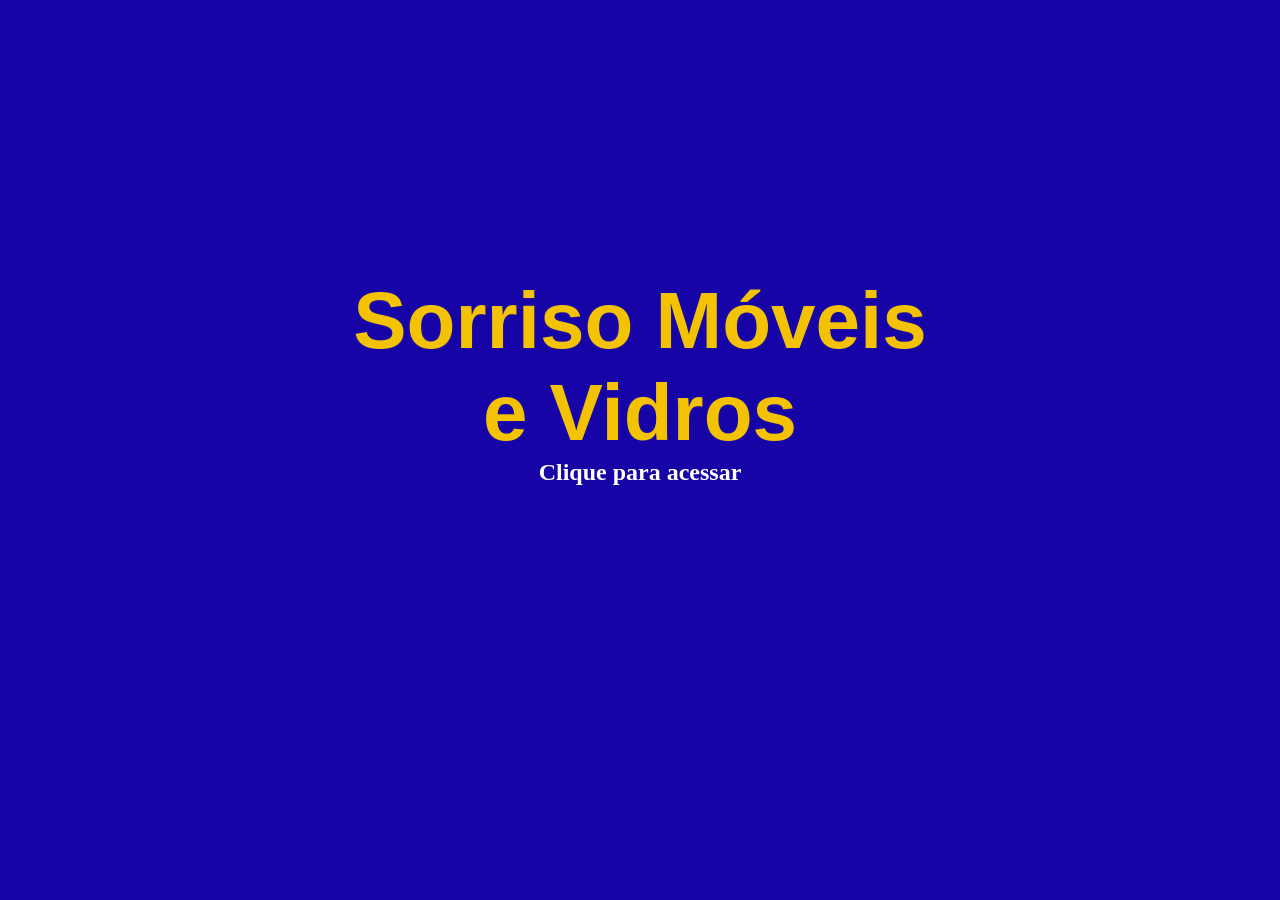
<file: index.html>
<!DOCTYPE html>
<html lang="pt-br">

<head>
    <meta charset="UTF-8">
    <meta name="viewport" content="width=device-width, initial-scale=1.0">
    <title>Sorriso Móveis e Vidros</title>
    <link rel="icon" type="image/x-icon" href="img/sorriso.png">
    <link rel="stylesheet" href="style.css">
</head>

<body class="Sorriso">
    <h1><a href="/inicio.html">Sorriso Móveis e Vidros</a></h1>
    <h2><a href="/inicio.html" class="sem-clique">Clique para acessar</a></h2>
</body>

</html>
</file>
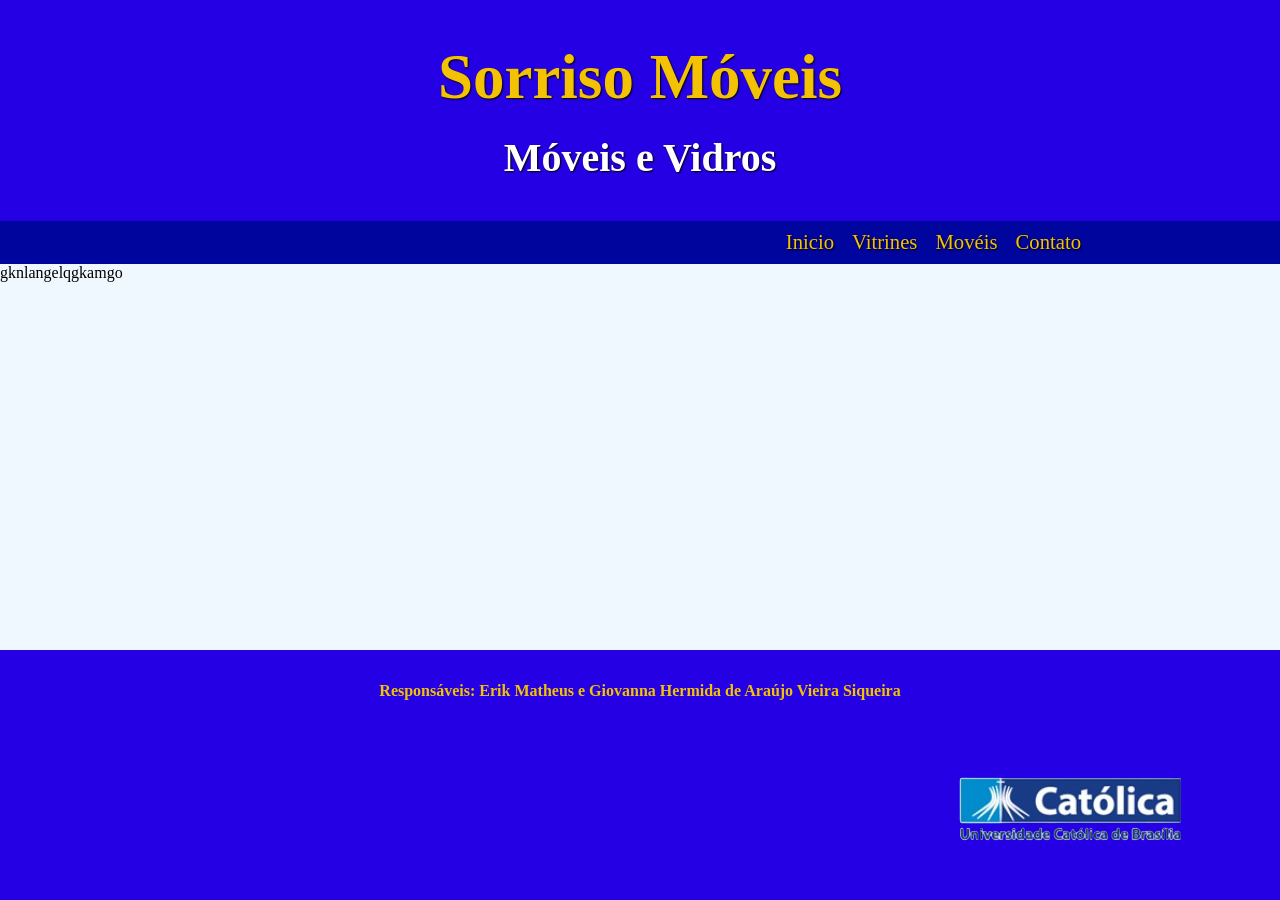
<file: contato.html>
<!DOCTYPE html>
<html lang="en">

<head>
    <meta charset="UTF-8">
    <meta name="viewport" content="width=device-width, initial-scale=1.0">
    <title>Sorriso Móveis e Vidros</title>
    <link rel="stylesheet" href="style.css" />
    <link rel="icon" type="image/x-icon" href="img/sorriso.png">
</head>

<body>
    <div class="container">
        <header>
            <h1>
                Sorriso Móveis
                <!-- Foto da fachada -->
            </h1>
            <h2 class="section-title">Móveis e Vidros</h2>
        </header>

        <nav>
            <ul>
                <li><a href="/index.html">Inicio</a></li>
                <li><a href="/vitrine.html">Vitrines</a></li>
                <li><a href="/moveis.html">Movéis</a></li>
                <li><a href="/contato.html">Contato</a></li>
            </ul>
        </nav>

        <main>
            <section class="box">
                <p>gknlangelqgkamgo</p>

            </section>

        </main>
          

        <footer>
            <h4 class="resp">Responsáveis: Erik Matheus e Giovanna Hermida de Araújo Vieira Siqueira</h4>
            <img src="/img/freepik_br_2c15a0c4-f942-49d5-92f7-2486d4ee8c24.png" alt="" class="img-footer">
        </footer>
</body>

</html>
</file>
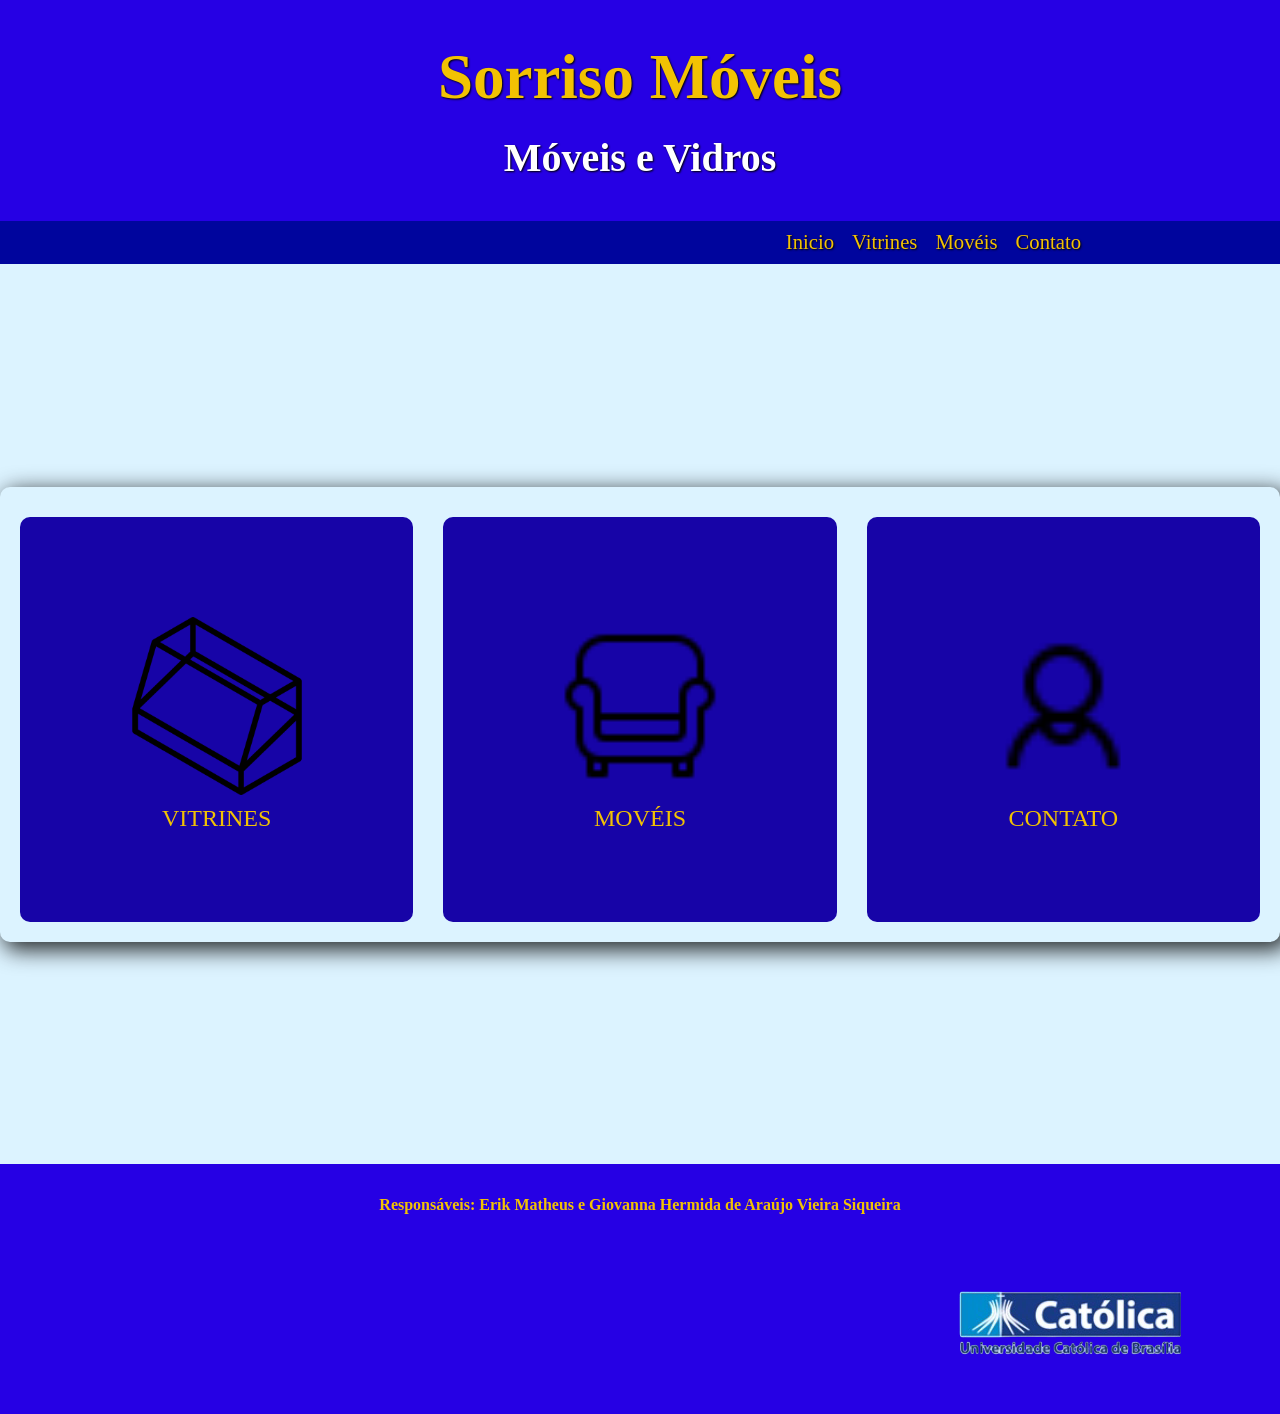
<file: inicio.html>
<!DOCTYPE html>
<html lang="pt-br">

<head>
    <meta charset="UTF-8">
    <meta name="viewport" content="width=device-width, initial-scale=1.0">
    <title>Sorriso Móveis e Vidros</title>
    <link rel="stylesheet" href="style.css" />
    <link rel="icon" type="image/x-icon" href="img/sorriso.png">
</head>

<body>
    <div class="container">
        <header>
            <a href="inicio.html"><h1>
                Sorriso Móveis
                <!-- Foto da fachada -->
            </h1></a>
            <h2 class="section-title">Móveis e Vidros</h2>
        </header>

        <nav>
            <ul>
                <li><a href="/inicio.html">Inicio</a></li>
                <li><a href="/vitrine.html">Vitrines</a></li>
                <li><a href="/moveis.html">Movéis</a></li>
                <li><a href="/contato.html">Contato</a></li>
            </ul>
        </nav>

        <main class="main-content">
            <div class="blue-box">

                <div class="cards">

                    <a href="/vitrine.html">
                        <div class="opcoes">
                            <div class="icones">
                                <img src="img/vitrine.png" alt="Ícone 2">
                            </div>
                            VITRINES
                        </div>
                    </a>

                    <a href="/moveis.html">
                        <div class="opcoes">
                            <div class="icones">
                                <img src="img/moveis.png" alt="Ícone 3">
                            </div>
                            MOVÉIS
                        </div>
                    </a>

                    <a href="/contato.html">
                        <div class="opcoes">
                            <div class="icones">
                                <img src="img/contato.png" alt="Ícone 4">
                            </div>
                            CONTATO
                        </div>
                    </a>

                </div>
            </div>
        </main>

        <footer>
            <!--coloca teu nome completo ai boy-->
            <h4 class="resp">Responsáveis: Erik Matheus e Giovanna Hermida de Araújo Vieira Siqueira</h4>
            <img src="/img/freepik_br_2c15a0c4-f942-49d5-92f7-2486d4ee8c24.png" alt="" class="img-footer">
        </footer>
</body>

</html>
</file>
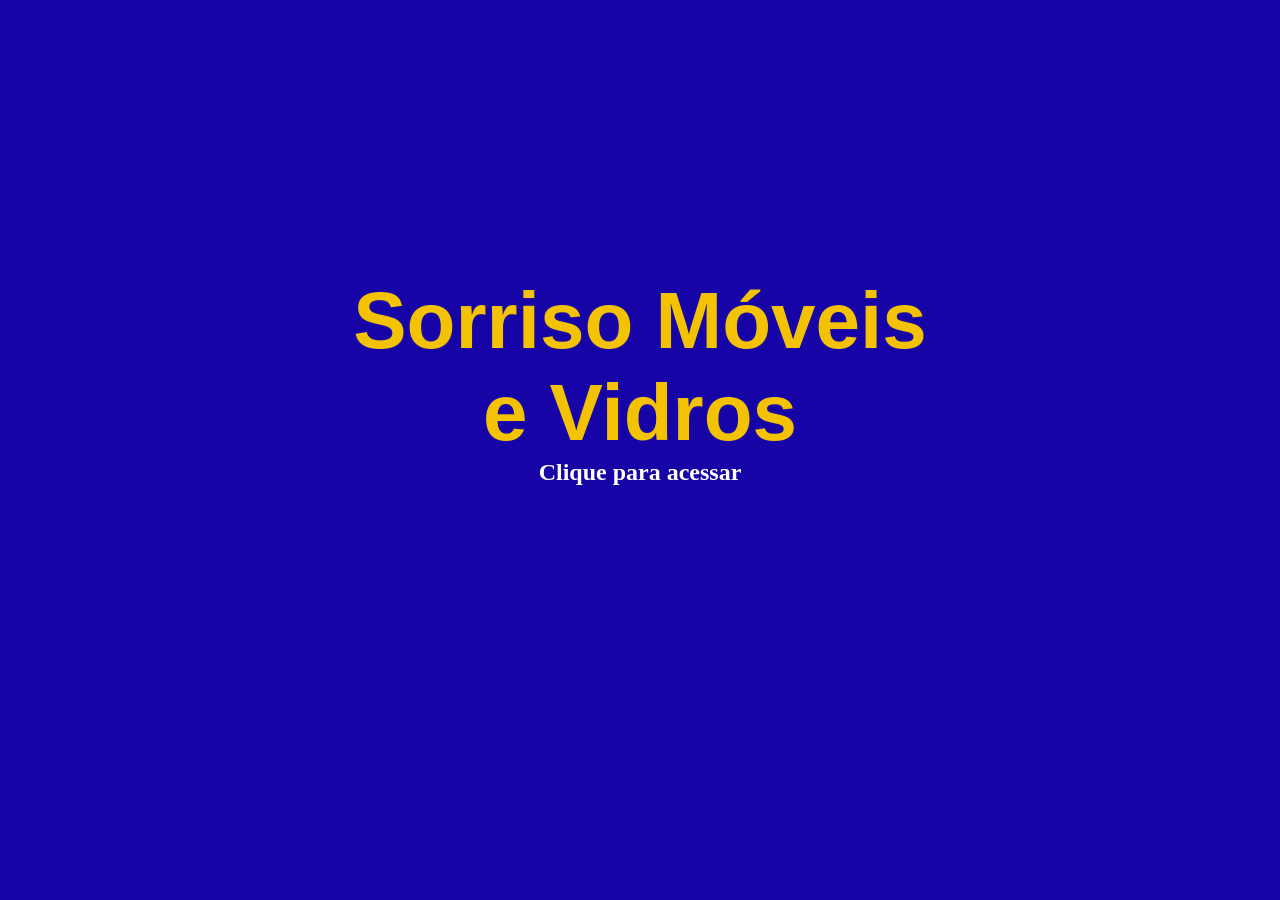
<file: Sorriso.html>
<!DOCTYPE html>
<html lang="pt-br">

<head>
    <meta charset="UTF-8">
    <meta name="viewport" content="width=device-width, initial-scale=1.0">
    <title>Sorriso Móveis e Vidros</title>
    <link rel="icon" type="image/x-icon" href="img/sorriso.png">
    <link rel="stylesheet" href="style.css">
</head>

<body class="Sorriso">
    <h1><a href="/index.html">Sorriso Móveis e Vidros</a></h1>
    <h2><a href="/index.html" class="sem-clique">Clique para acessar</a></h2>
</body>

</html>
</file>
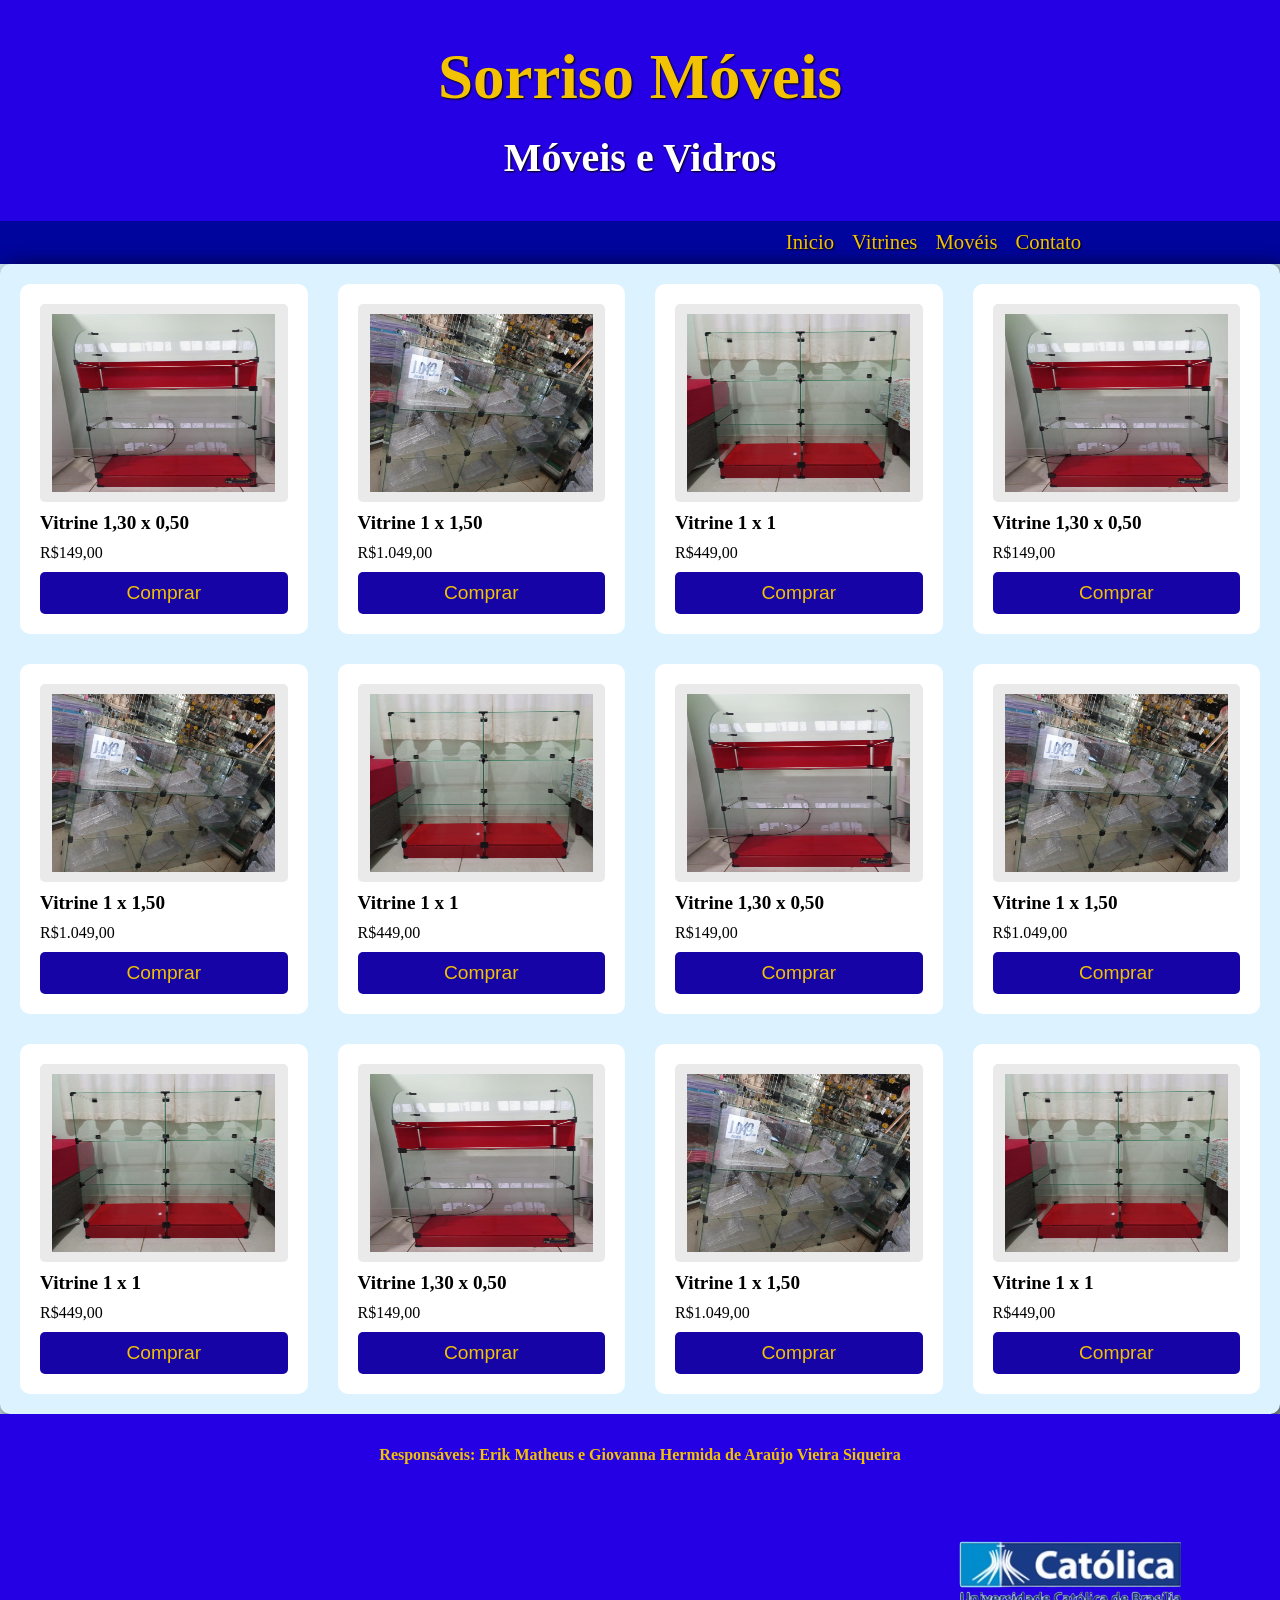
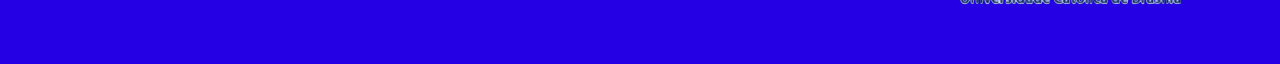
<file: vitrine.html>
<!doctype html>
<html lang="pt-br">

<head>
    <meta charset="UTF-8" />
    <meta name="viewport" content="width=device-width, initial-scale=1.0" />
    <title>Sorriso Móveis e Vidros</title>
    <link rel="icon" type="image/x-icon" href="/img/sorriso.png" />
    <link rel="stylesheet" href="style.css" />
</head>

<body>
    <div class="container">
        <header>
            <a href="inicio.html"><h1>
                Sorriso Móveis
                <!-- Foto da fachada -->
            </h1></a>
            <h2 class="section-title">Móveis e Vidros</h2>
        </header>

        <nav>
            <ul>
                <li><a href="/inicio.html">Inicio</a></li>
                <li><a href="/vitrine.html">Vitrines</a></li>
                <li><a href="/moveis.html">Movéis</a></li>
                <li><a href="/contato.html">Contato</a></li>
            </ul>
        </nav>

        <main class="main-content">
            <div class="white-box">

                <div class="intems">
                    <div class="item">
                        <div class="produto">
                            <img src="img/Vitrine 1.jpg">
                        </div>
                        <h3> Vitrine 1,30 x 0,50 </h3>
                        <span> R$149,00 </span>
                        <button class=""><a href="/produtos/produto1.html" class="sem-clique"> Comprar </a></button>
                    </div>

                    <div class="item">
                        <div class="produto">
                            <img src="img/Vitrine 2.jpg">
                        </div>
                        <h3> Vitrine 1 x 1,50 </h3>
                        <span> R$1.049,00 </span>
                        <button><a href="/produtos/produto2.html" class="sem-clique"> Comprar </a></button>
                    </div>

                    <div class="item">
                        <div class="produto">
                            <img src="img/Vitrine 3.jpg">
                        </div>
                        <h3> Vitrine 1 x 1 </h3>
                        <span> R$449,00 </span>
                        <button><a href="/produtos/produto3.html" class="sem-clique"> Comprar </a></button>
                    </div>
                    <div class="item">
                        <div class="produto">
                            <img src="img/Vitrine 1.jpg">
                        </div>
                        <h3> Vitrine 1,30 x 0,50 </h3>
                        <span> R$149,00 </span>
                        <button><a href="/produtos/produto1.html" class="sem-clique"> Comprar </a></button>
                    </div>

                    <div class="item">
                        <div class="produto">
                            <img src="img/Vitrine 2.jpg">
                        </div>
                        <h3> Vitrine 1 x 1,50 </h3>
                        <span> R$1.049,00 </span>
                        <button><a href="/produtos/produto2.html" class="sem-clique"> Comprar </a></button>
                    </div>

                    <div class="item">
                        <div class="produto">
                            <img src="img/Vitrine 3.jpg">
                        </div>
                        <h3> Vitrine 1 x 1 </h3>
                        <span> R$449,00 </span>
                        <button><a href="/produtos/produto3.html" class="sem-clique"> Comprar </a></button>
                    </div>
                    <div class="item">
                        <div class="produto">
                            <img src="img/Vitrine 1.jpg">
                        </div>
                        <h3> Vitrine 1,30 x 0,50 </h3>
                        <span> R$149,00 </span>
                        <button><a href="/produtos/produto1.html" class="sem-clique"> Comprar </a></button>
                    </div>

                    <div class="item">
                        <div class="produto">
                            <img src="img/Vitrine 2.jpg">
                        </div>
                        <h3> Vitrine 1 x 1,50 </h3>
                        <span> R$1.049,00 </span>
                        <button><a href="/produtos/produto2.html" class="sem-clique"> Comprar </a></button>
                    </div>

                    <div class="item">
                        <div class="produto">
                            <img src="img/Vitrine 3.jpg">
                        </div>
                        <h3> Vitrine 1 x 1 </h3>
                        <span> R$449,00 </span>
                        <button><a href="/produtos/produto3.html" class="sem-clique"> Comprar </a></button>
                    </div>
                    <div class="item">
                        <div class="produto">
                            <img src="img/Vitrine 1.jpg">
                        </div>
                        <h3> Vitrine 1,30 x 0,50 </h3>
                        <span> R$149,00 </span>
                        <button><a href="/produtos/produto1.html" class="sem-clique"> Comprar </a></button>
                    </div>

                    <div class="item">
                        <div class="produto">
                            <img src="img/Vitrine 2.jpg">
                        </div>
                        <h3> Vitrine 1 x 1,50 </h3>
                        <span> R$1.049,00 </span>
                        <button><a href="/produtos/produto2.html" class="sem-clique"> Comprar </a></button>
                    </div>

                    <div class="item">
                        <div class="produto">
                            <img src="img/Vitrine 3.jpg">
                        </div>
                        <h3> Vitrine 1 x 1 </h3>
                        <span> R$449,00 </span>
                        <button><a href="/produtos/produto3.html" class="sem-clique"> Comprar </a></button>
                    </div>
                </div>
            </div>
        </main>

        <footer>
            <h4 class="resp">Responsáveis: Erik Matheus e Giovanna Hermida de Araújo Vieira Siqueira</h4>
            <img src="/img/freepik_br_2c15a0c4-f942-49d5-92f7-2486d4ee8c24.png" alt="" class="img-footer">
        </footer>

    </div>
</body>

</html>
</file>
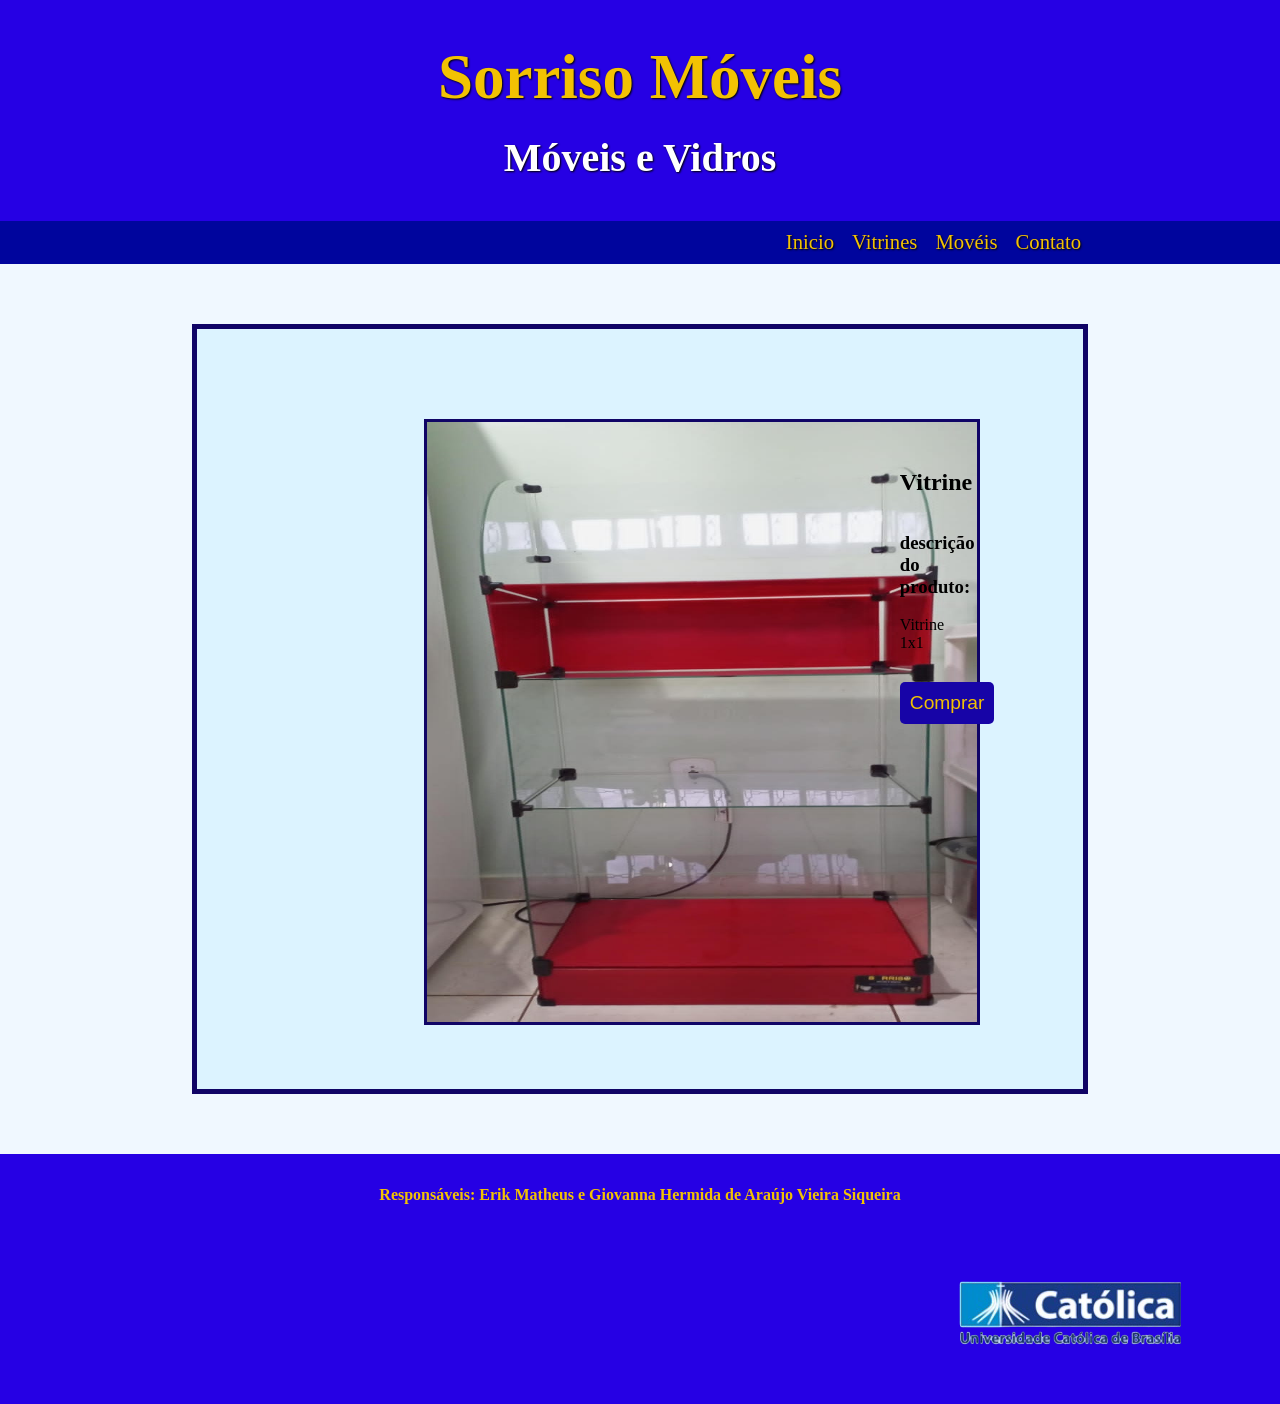
<file: produtos/produto1.html>
<!DOCTYPE html>
<html lang="en">

<head>
    <meta charset="UTF-8">
    <meta name="viewport" content="width=device-width, initial-scale=1.0">
    <title>Sorriso Móveis e Vidros</title>
    <link rel="stylesheet" href="style.css">
    <link rel="stylesheet" href="/style.css">
    <link rel="icon" type="image/x-icon" href="img/sorriso.png">
</head>

<body>
    <div class="container">
        <header>
            <a href="/inicio.html"><h1>
                Sorriso Móveis
                <!-- Foto da fachada -->
            </h1></a>
            <h2 class="section-title">Móveis e Vidros</h2>
        </header>

        <nav>
            <ul>
                <li><a href="/inicio.html">Inicio</a></li>
                <li><a href="/vitrine.html">Vitrines</a></li>
                <li><a href="/moveis.html">Movéis</a></li>
                <li><a href="/contato.html">Contato</a></li>
            </ul>
        </nav>


<main>
    <section class="card-produto">
        <div class="card-conteudo">
            <img src="/img/Vitrine 1.jpg" alt="">
        </div>
        <div class="card-text">
            <h1>Vitrine</h1> <br><br>
            <h3>descrição do produto:</h3><br>
            <div class="descricao"> <p> Vitrine 1x1 </p></div>
            <button><a href="#" class="sem-clique"> Comprar </a></button>
        </div>
    </section>

</main>
    
        <footer>
            <!--coloca teu nome completo ai boy-->
            <h4 class="resp">Responsáveis: Erik Matheus e Giovanna Hermida de Araújo Vieira Siqueira</h4>
            <img src="/img/freepik_br_2c15a0c4-f942-49d5-92f7-2486d4ee8c24.png" alt="" class="img-footer">
        </footer>

</body>

</html>
</file>
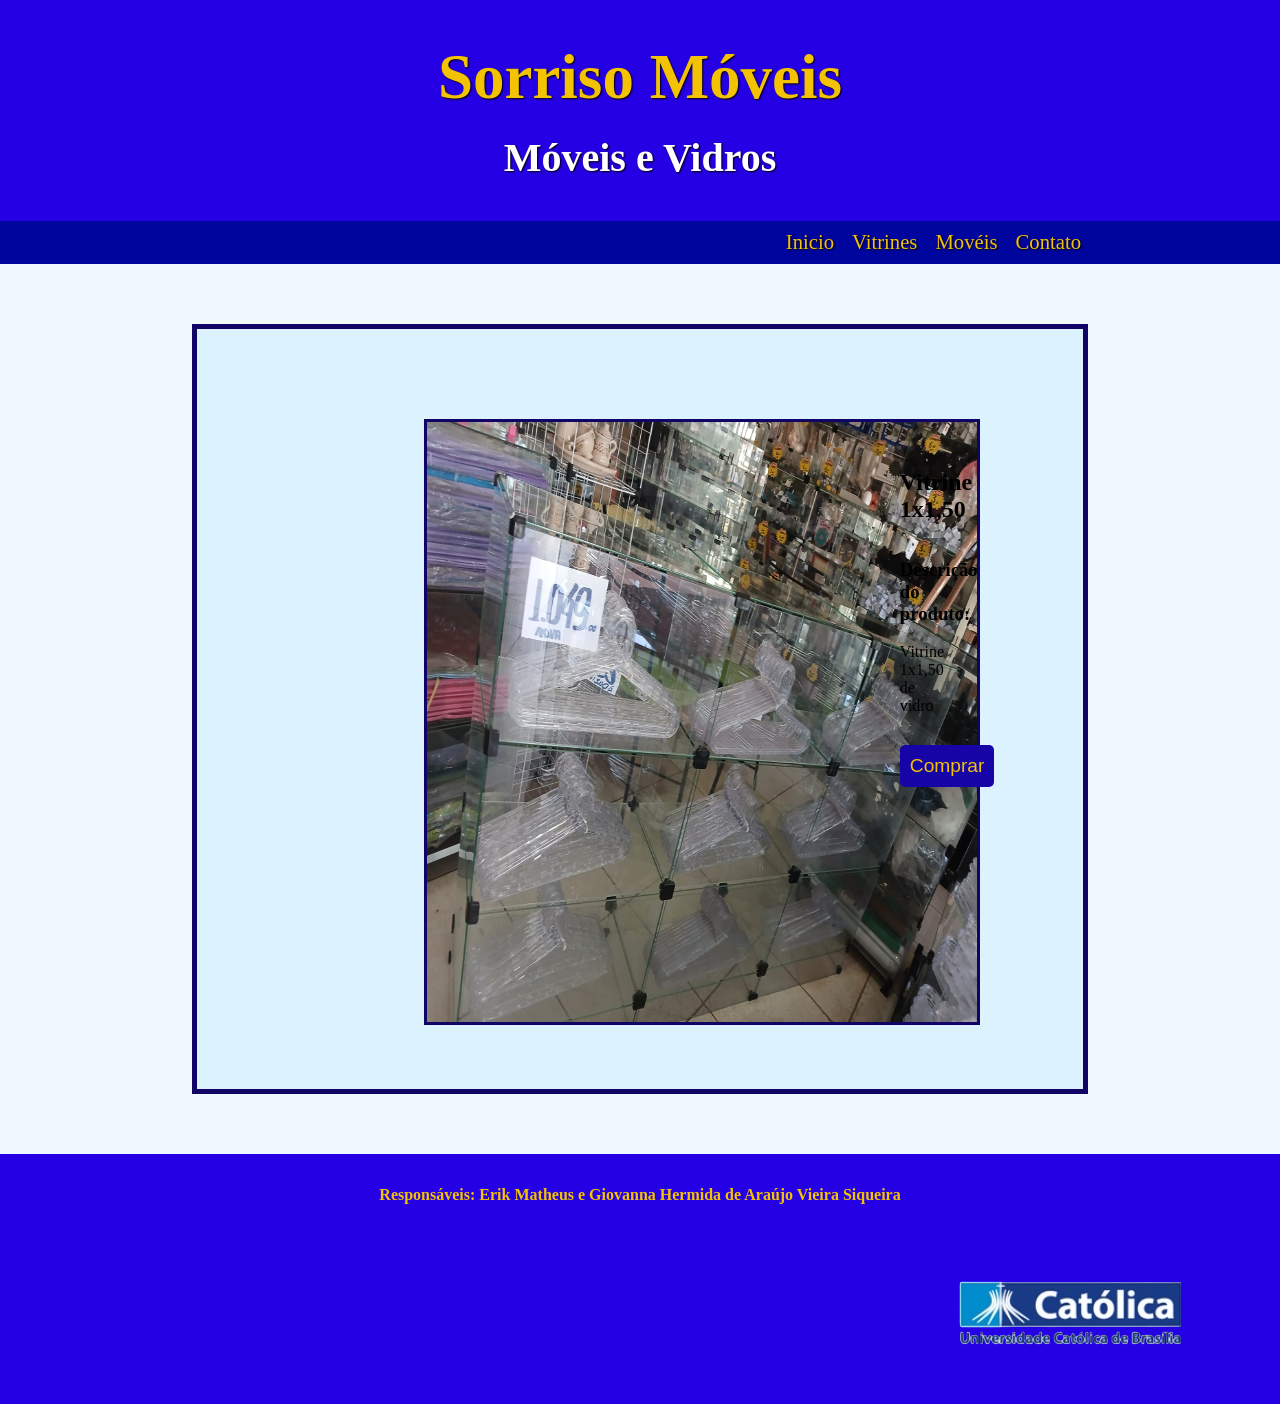
<file: produtos/produto2.html>
<!DOCTYPE html>
<html lang="en">

<head>
    <meta charset="UTF-8">
    <meta name="viewport" content="width=device-width, initial-scale=1.0">
    <title>Sorriso Móveis e Vidros</title>
    <link rel="stylesheet" href="style.css">
    <link rel="stylesheet" href="/style.css">
    <link rel="icon" type="image/x-icon" href="/img/sorriso.png">
</head>

<body>
    <div class="container">
        <header>
            <a href="/inicio.html"><h1>
                Sorriso Móveis
                <!-- Foto da fachada -->
            </h1></a>
            <h2 class="section-title">Móveis e Vidros</h2>
        </header>

        <nav>
            <ul>
                <li><a href="/inicio.html">Inicio</a></li>
                <li><a href="/vitrine.html">Vitrines</a></li>
                <li><a href="/moveis.html">Movéis</a></li>
                <li><a href="/contato.html">Contato</a></li>
            </ul>
        </nav>


<main>
    <section class="card-produto">
        <div class="card-conteudo">
            <img src="/img/Vitrine 2.jpg" alt="">
        </div>
        <div class="card-text">
            <h1>Vitrine 1x1,50</h1> <br><br>
            <h3>Descrição do produto:</h3><br>
            <div class="descricao"> <p> Vitrine 1x1,50 de vidro </p></div>
            <button><a href="tel:61991142355" class="sem-clique"> Comprar </a></button>
        </div>
    </section>

</main>
    
        <footer>
            <!--coloca teu nome completo ai boy-->
            <h4 class="resp">Responsáveis: Erik Matheus e Giovanna Hermida de Araújo Vieira Siqueira</h4>
            <img src="/img/freepik_br_2c15a0c4-f942-49d5-92f7-2486d4ee8c24.png" alt="" class="img-footer">
        </footer>

</body>

</html>
</file>
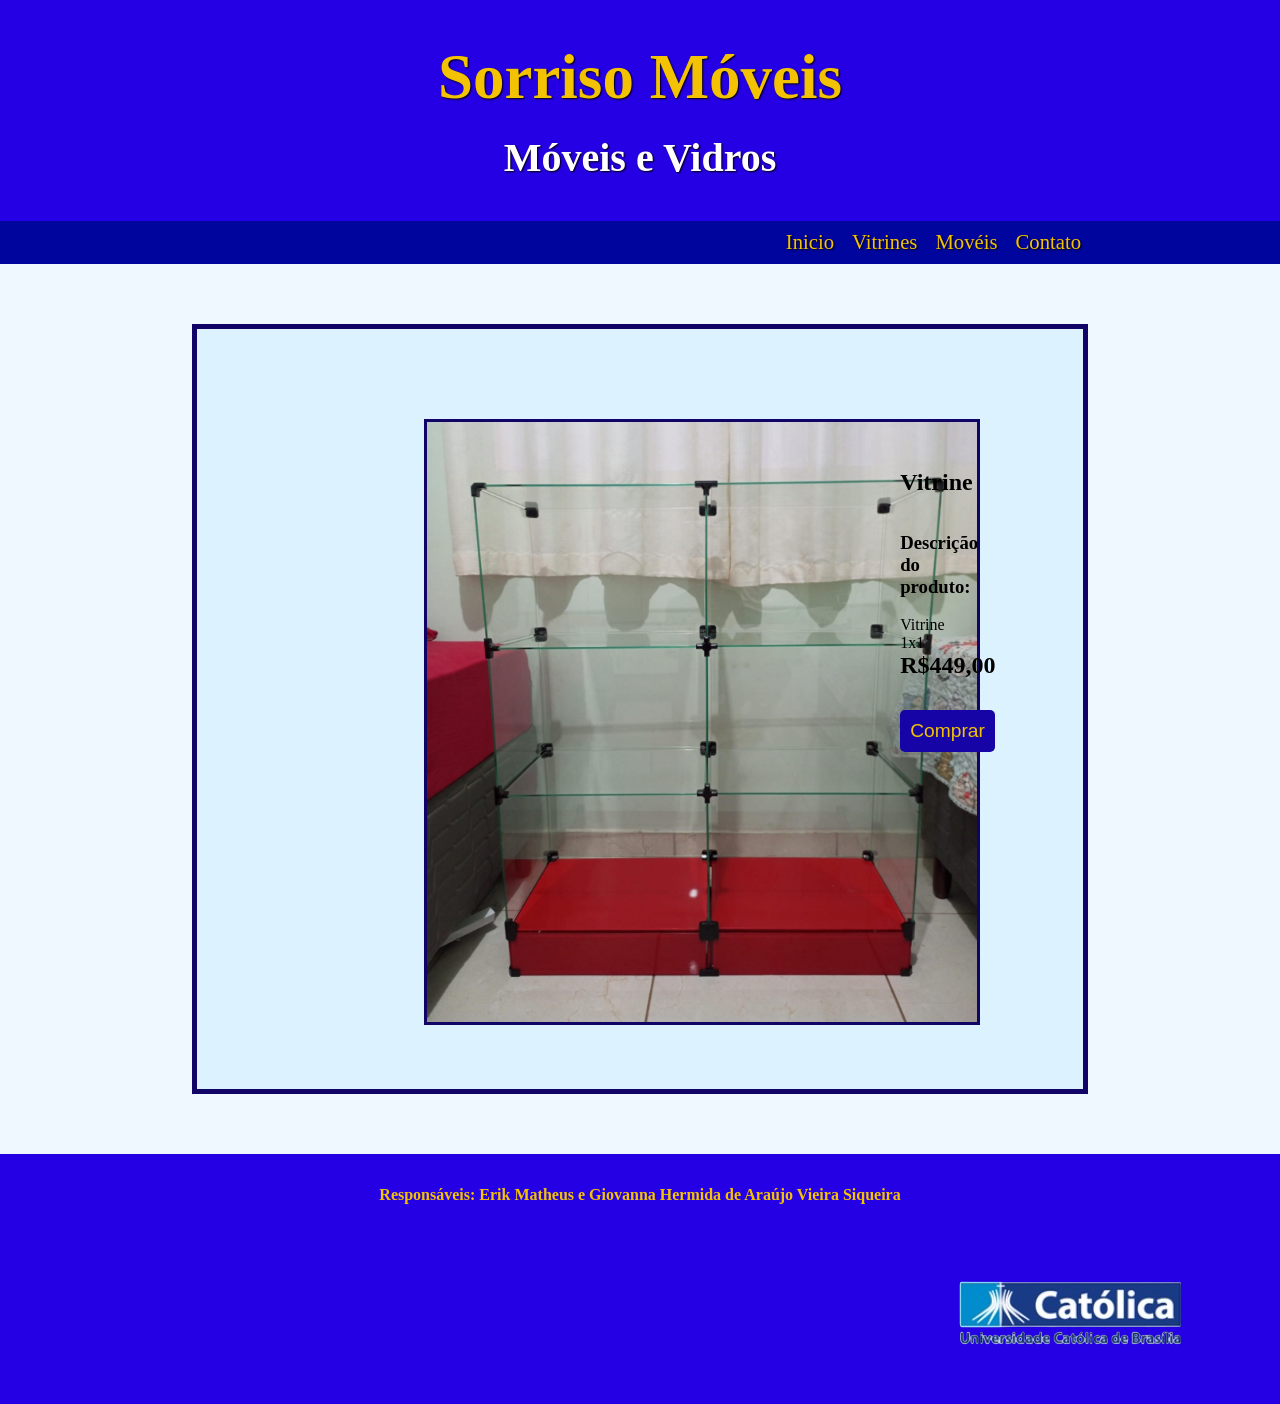
<file: produtos/produto3.html>
<!DOCTYPE html>
<html lang="en">

<head>
    <meta charset="UTF-8">
    <meta name="viewport" content="width=device-width, initial-scale=1.0">
    <title>Sorriso Móveis e Vidros</title>
    <link rel="stylesheet" href="style.css">
    <link rel="stylesheet" href="/style.css">
    <link rel="icon" type="image/x-icon" href="/img/sorriso.png">
</head>

<body>
    <div class="container">
        <header>
            <a href="/inicio.html"><h1>
                Sorriso Móveis
                <!-- Foto da fachada -->
            </h1></a>
            <h2 class="section-title">Móveis e Vidros</h2>
        </header>

        <nav>
            <ul>
                <li><a href="/inicio.html">Inicio</a></li>
                <li><a href="/vitrine.html">Vitrines</a></li>
                <li><a href="/moveis.html">Movéis</a></li>
                <li><a href="/contato.html">Contato</a></li>
            </ul>
        </nav>


<main>
    <section class="card-produto">
        <div class="card-conteudo">
            <img src="/img/Vitrine 3.jpg" alt="">
        </div>
        <div class="card-text">
            <h1>Vitrine</h1> <br><br>
            <h3>Descrição do produto:</h3><br>
            <div class="descricao"> <p> Vitrine 1x1 </p>
            <h2>R$449,00</h2></div>
            <button><a href="tel:61991142355" class="sem-clique"> Comprar </a></button>
        </div>
    </section>

</main>
    
        <footer>
            <!--coloca teu nome completo ai boy-->
            <h4 class="resp">Responsáveis: Erik Matheus e Giovanna Hermida de Araújo Vieira Siqueira</h4>
            <img src="/img/freepik_br_2c15a0c4-f942-49d5-92f7-2486d4ee8c24.png" alt="" class="img-footer">
        </footer>

</body>

</html>
</file>
<file: style.css>
* {
    margin: 0;
    padding: 0;
}
:root{
    --primary-color:rgb(23, 4, 167);
    --yellow: rgb(242, 194, 3);
    --back-color: #DCF3FF;
}

a{
    text-decoration: none;
}
/* Pagina Inicial */
.Sorriso {
    text-align: center;
    margin: 21.5vw 25%;
    max-width: 100vh;
    max-height: 100vh;
    background-color:
        var(--primary-color);
}

.Sorriso h1 {
    font-size: 80px;
    color:
        var(--yellow);
    font-family: 'Arial', sans-serif;
}

.Sorriso h1 a {
    text-decoration: none;
    color: var(--yellow);
}
.Sorriso h2{
color: #fff;
}

/* Configurações Gerais */
body {
    background-color: aliceblue;
    margin: 0;
}

.container {
    display: grid;
    grid-template-rows: auto auto 1fr auto;
    min-height: 100vh;
}

header {
    background-color: rgb(38, 0, 228);
    color: var(--yellow);
    text-align: center;
    padding: 4.5vh;
    text-shadow: 1px 1px 2px black;
    font-size: 3.5vh;
}
header a{
    text-decoration: none;
    color: var(--yellow);
}

nav {
    background-color: rgb(0, 5, 157);
    padding: 10px;
    min-height: 2vh;
}

nav ul {
    display: flex;
    justify-content: right;
    gap: 2vh;
    list-style: none;
    margin: 0;
    padding: 0;
    padding-right: 15%;
    text-shadow: 1px 1px 2px black;
    color: var(--yellow);
    font-size: 2.3vh;
}

nav ul li a {
    text-decoration: none;
    color: var(--yellow);
    transition: color 0.3s ease;
}

nav ul li a:hover {
    color: #fff;
}

.section-title {
    text-align: center;
    font-size: 2.5rem;
    margin-top: 20px;
    color: rgb(255, 255, 255);
}

/*Cards Iniciais*/
.blue-box {
    background-color: var(--back-color);
    padding: 20px;
    border-radius: 10px;
    box-shadow: 6px 6px 22px 2px rgba(0, 0, 0, 0.833);
    max-width: 1280px;
    width: 100%;
}

.cards {
    display: grid;
    grid-template-columns: repeat(3, 1fr);
    grid-gap: 30px;
}

.cards a {
    text-decoration: none;
    color: var(--yellow);
    font-size: 1.5rem;
    margin-top: 10px;
}

/*hover do card*/
.opcoes:hover {
    background-color: rgb(16, 4, 102);
    ;
    transform: scale(1.05);
}

.opcoes {
    display: flex;
    flex-direction: column;
    background-color: rgb(23, 4, 167);
    color: var(--yellow);
    padding: 10vh;
    border-radius: 10px;
    position: relative;
    align-items: center;
    justify-content: center;
}

.opcoes img {
    margin-top: 10px;
    height: 90%;
}

.icones {
    text-align: center;

    height: 22vh;
    width: 100%;
    border-radius: 5px;
}


/* Vitrine */
.main-content {
    display: flex;
    align-items: center;
    justify-content: center;
    min-height: 100vh;
    background-color: var(--back-color);
}


.white-box {
    background-color: var(--back-color);
    padding: 20px;
    border-radius: 10px;
    box-shadow: 6px 6px 22px 2px rgba(0, 0, 0, 0.833);
    max-width: 1280px;
    width: 100%;
}

.intems {
    display: grid;
    grid-template-columns: repeat(4, 1fr);
    grid-gap: 30px;
}

.produto {
    text-align: center;
    background-color: rgba(80, 78, 82, 0.116);
    height: 22vh;
    width: 100%;
    border-radius: 5px;
}

.item {
    display: flex;
    flex-direction: column;
    background-color: #ffffff;
    padding: 20px;
    border-radius: 10px;
    position: relative;
}
.item:hover {
    background-color: rgba(0, 0, 0, 0.166);
    transform: scale(1.05);
}
.item img {
    margin-top: 10px;
    height: 90%;
    width: 90%;
}

.item h3 {
    margin: 0;
    color: rgb(0, 0, 0);
    font-size: 1.2rem;
    margin: 10px 0px 10px 0px;
}

.item span {
    color: rgb(0, 0, 0);
    font-size: 1rem;
    margin-bottom: 10px;
}

.item button {
    margin: 0;
    background-color:
        var(--primary-color);
    color:
        var(--yellow);
    border-radius: 5px;
    border: none;
    padding: 10px;
    font-size: 1.2rem;
    cursor: pointer;
}

@media (max-width: 680px) {
    .intems {
        display: block;
    }

    .item {
        margin-bottom: 20px;
    }

    main {
        height: auto;
    }
}

footer {
    background-color: rgb(38, 0, 228);
    color: var(--yellow);
}

.resp{
    padding-top: 2rem;
    text-align: center;
}

.img-footer {
    float: right;
}

.sem-clique {
    color: inherit;
    text-decoration: none;
}

/*contato*/
.cont-box {
    background-color: var(--back-color);
    padding: 20px;
    border-radius: 10px;
    margin-top: 60px;
    margin-left: 15%;
    box-shadow: 6px 6px 22px 2px rgba(0, 0, 0, 0.833);
    max-width: 1280px;
    width: 100%;
}

.contatos{
    display: flex;
    background-color:  rgba(23, 4, 167, 0.833);
    color:  var(--yellow);
    padding: 4vh;
    border-radius: 10px;
    position: relative;
    text-transform: uppercase;
    transition: transform 0.4s ease, box-shadow 0.4s ease;
    font-size: 30px;
}
.contatos p{
   margin-left: 180px;
}
.contatos:hover {
    transform: scale(1.05);
    box-shadow: 0 15px 25px rgba(0, 0, 0, 0.4);
}
</file>
<file: produtos/style.css>
.box{
    display: flex;
    border: 5px solid rgb(16, 4, 102);
    padding: 50px;
    margin: 60px;
    justify-content: center;
    align-items: center;
    background-color: #DCF3FF;
}

.card-produto{
    display: grid;
    grid-template-columns: repeat(3, 1fr);
    border: 5px solid rgb(16, 4, 102);
    padding: 60px;
    margin-left: 15%;
    margin-right:15% ;
    margin-top: 60px;
    margin-bottom: 60px;
    grid-gap: 30px;
    background-color: #DCF3FF;
}
.card-conteudo img{
   /*uhhhhh nao sei como colocar lado a lado*/
   margin-top: 30px;
    height: 600px;
    width: 550px;
    border: 3px solid rgb(16, 4, 102);
    margin-left: 30%;
}
.card-text{
    margin-top: 80px;
    margin-left: 60%;
}

button {
    margin: 0;
    margin-top: 80%;
    background-color:
        var(--primary-color);
    color:
        var(--yellow);
    border-radius: 5px;
    border: none;
    padding: 10px;
    font-size: 1.2rem;
    cursor: pointer;
}
</file>
